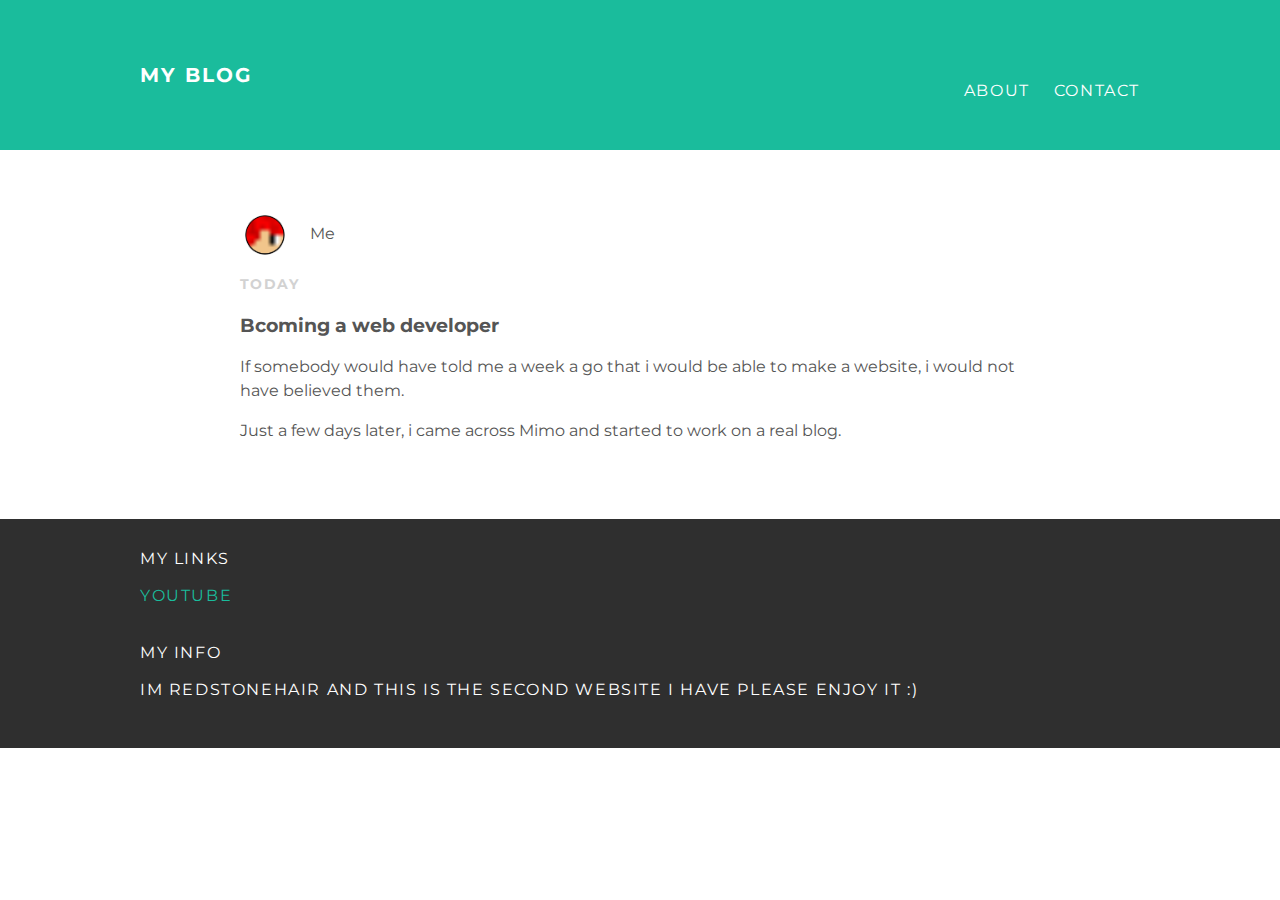
<file: index.html>
<!DOCTYPE html>
<html>
<head>
  <title>My blog</title>
  <link rel="stylesheet" type="text/css" href="styles.css">
  </head>
  <body>
    <div id="header">
      <div class="container">
        <a id="header-title" href="index.html">My Blog</a>
        <ul id="header-nav">
          <li><a href="about.html">About</a></li>
          <li><a href="">Contact</a></li>
        </div>
        </div>
    <div id="content">
      <div class="container">
        <div class="post">
          <div class="post-author">
            <img src="me.png" p>
            <span>Me</span>
            </div>
            <p class="post-date">Today</p>
            <h3 class="post-title">Bcoming a web developer</h3>
            <div class="post-content">
              <p>If somebody would have told me a week a go that i would be able to make a website, i would not have believed them.</p>
              <p>Just a few days later, i came across Mimo and started to work on a real blog.</p>
              </div>
        </div>
        </div>
        </div>
    <div id="footer">
      <div class="container">
        <div class="column"
        <h4 id=hf>My Links</h4>
        <p>
          <a href="https://www.youtube.com/user/nadnachkam">YouTube</a>
          <br>
          <a href=""></a>
          </p>
          <div class="column">
        </div>
        <div class="column"
        <h4>My Info</h4>
        <p>Im RedstoneHair and this is the second website i have please enjoy it :)</p>
        </div>
        </div>
        </div>
    </body>
    </html>
</file>
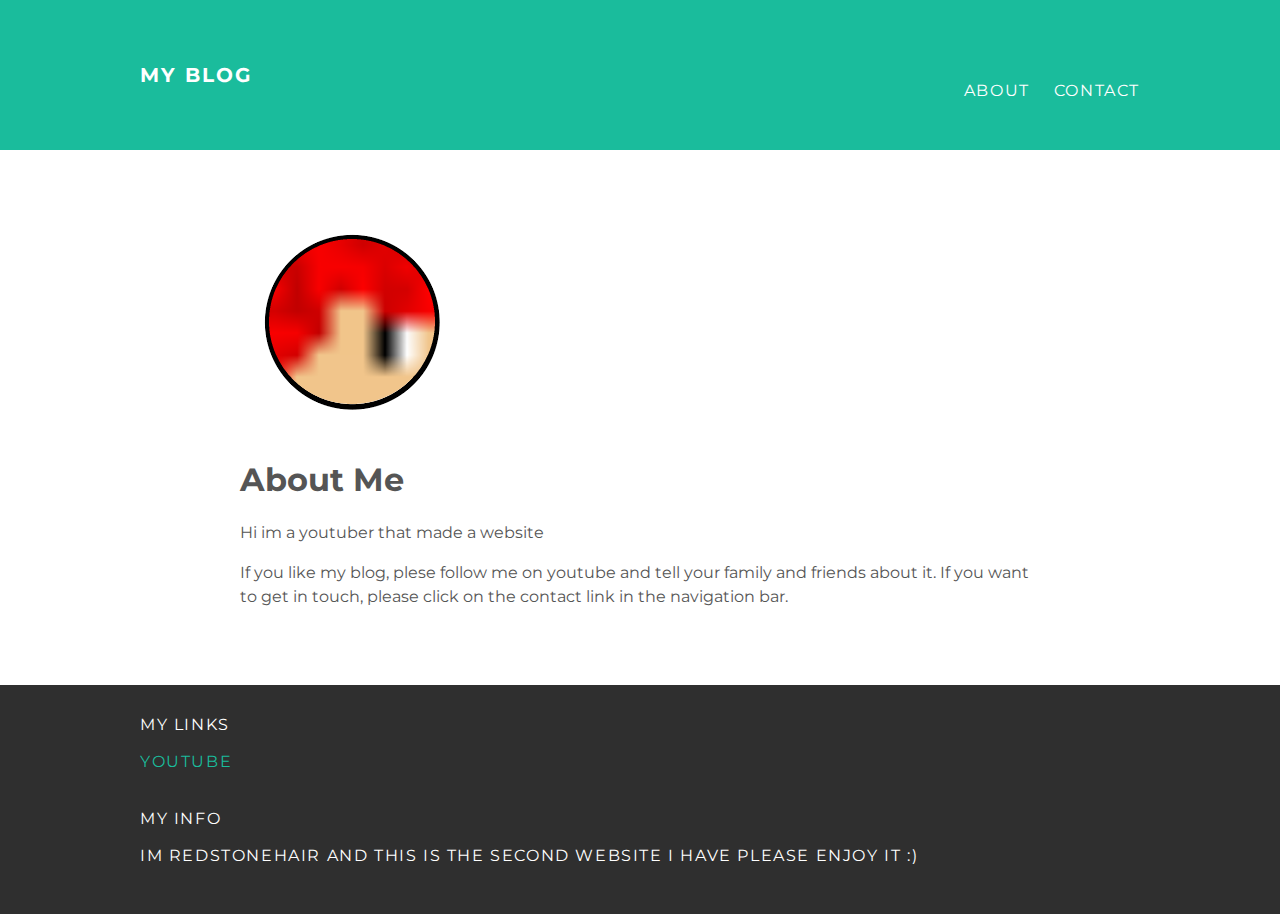
<file: about.html>
<!DOCTYPE html>
<html>
<head>
  <title>About</title>
  <link rel="stylesheet" type="text/css" href="styles.css">
  </head>
  <body>
    <div id="header">
      <div class="container">
        <a id="header-title" href="index.html">My Blog</a>
        <ul id="header-nav">
          <li><a href="about.html">About</a></li>
          <li><a href="contact.html">Contact</a></li>
        </div>
        </div>
    <div id="content">
      <div class="container">
        <div class="about">
          <div class="about-author">
            <img src="me.png">
            </div>
            <h1 class="about-title">About Me</h1>
            <div class="about-content">
              <p>Hi im a youtuber that made a website</p>
              <p>If you like my blog, plese follow me on youtube and tell your family and friends about it. If you want to get in touch, please click on the contact link in the navigation bar.</p>
              </div>
        </div>
        </div>
        </div>
    <div id="footer">
      <div class="container">
        <div class="column"
        <h4 id=hf>My Links</h4>
        <p>
          <a href="https://www.youtube.com/user/nadnachkam">YouTube</a>
          <br>
          <a href=""></a>
          </p>
          <div class="column">
        </div>
        <div class="column"
        <h4>My Info</h4>
        <p>Im RedstoneHair and this is the second website i have please enjoy it :)</p>
        </div>
        </div>
        </div>
    </body>
    </html>
</file>
<file: styles.css>
@import url(http://fonts.googleapis.com/css?family=Montserrat:400,700);

body {
  color: #555;
  margin: 0;
  font-family: 'Montserrat' , sans-serif;
}

#header {
  background-color: #1abc9c;
  height: 150px;
  line-height: 150px;
}

#header a {
  color: white;
  text-decoration: none;
  text-transform: uppercase;
  letter-spacing: 0.1em;
}

#header a:hover {
  color: #222;
}

#header-title {
  display: block;
  float: left;
  font-size: 20px;
  font-weight: bold;
}

#header-nav {
  display: block;
  float: right;
}

#header-nav li {
  display: inline;
  padding-left: 20px;
  margin-top: 0;
}

.container {
  max-width: 1000px;
  margin: 0 auto;
}

#footer {
  background-color: #2f2f2f;
  padding: 30px 0;
}

.column {
  min-width: 300px;
  display: inline-block;
  vertical-align: top;
}

#hf {
  color: white;
  text-transform: uppercase;
  letter-spacing: 0.1em;
}

#footer p {
  color: white;
}

a {
  color: #1abc9c;
  text-decoration: none;
}

a:hover {
  color: #F6A623;
}

.post, .about {
  max-width: 800px;
  margin: 0 auto;
  padding: 60px 0;
}

.post-author img {
  width: 50px;
  height: 50px;
  vertical-align: middle;
}

.post-author span {
  margin-left: 16px;
}

.post-date {
  color: #D2D2D2;
  font-size: 14px;
  font-weight: bold;
  text-transform: uppercase;
  letter-spacing: 0.1em;
}

.h1, .h2, .h3, .h4 {
  color: #333;
}

p {
  line-height: 1.5;
}
</file>
